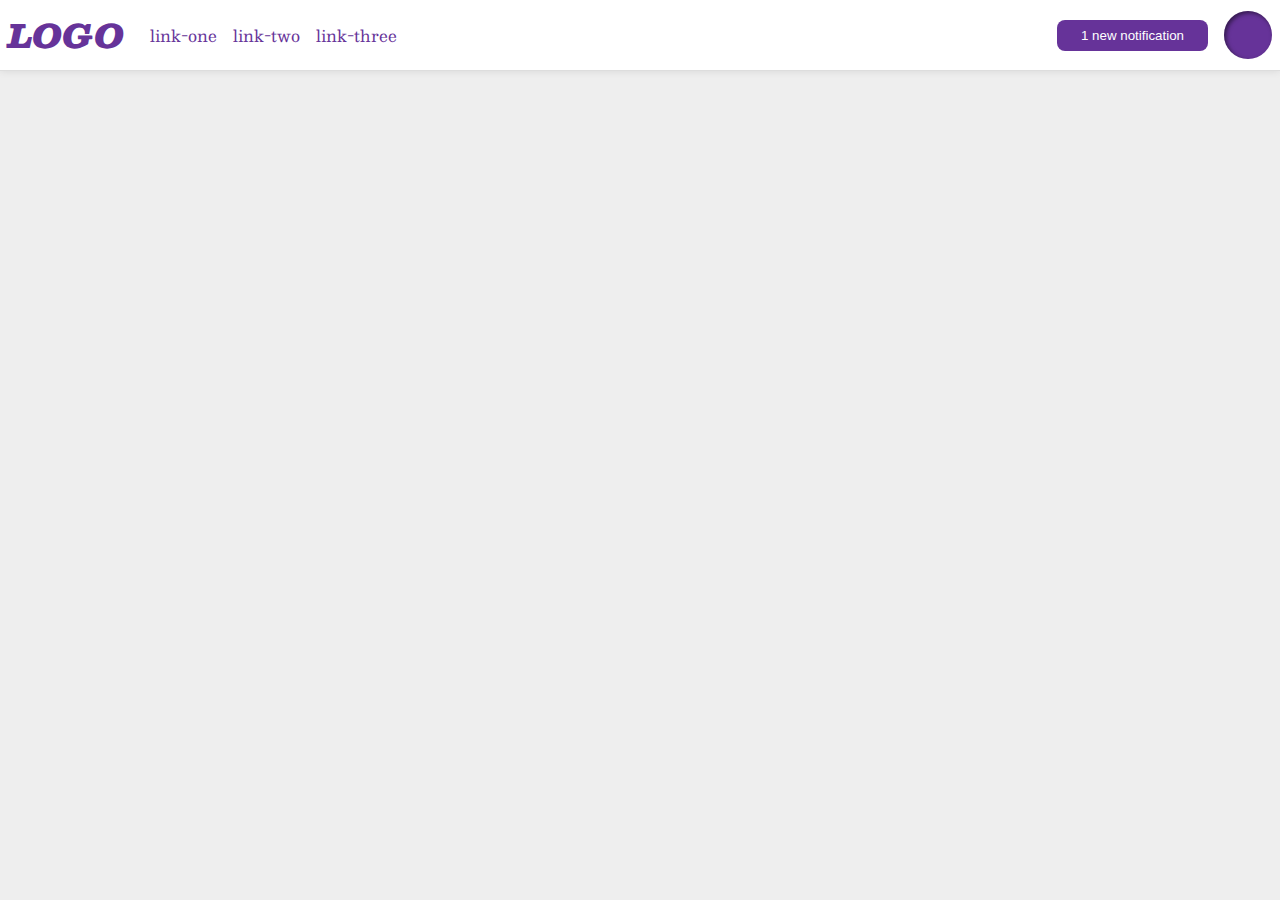
<file: foundations/flex/03-flex-header-2/index.html>
<!DOCTYPE html>
<html lang="en">
  <head>
    <meta charset="UTF-8">
    <meta http-equiv="X-UA-Compatible" content="IE=edge">
    <meta name="viewport" content="width=device-width, initial-scale=1.0">
    <title>Flex Header 2</title>
    <link rel="stylesheet" href="style.css">
  </head>
  <body>
    <div class="header">
      <div class="left"> 
      <div class="logo">
        LOGO
      </div>
      <ul class="links">
        <li><a href="https://google.com">link-one</a></li>
        <li><a href="https://google.com">link-two</a></li>
        <li><a href="https://google.com">link-three</a></li>
      </ul>
</div>
       <div class="right">  
        <button class="notifications">
        1 new notification
        </button>
        <div class="profile-image"></div>
       </div> 
      
    </div>
    

  </body>
</html>
</file>
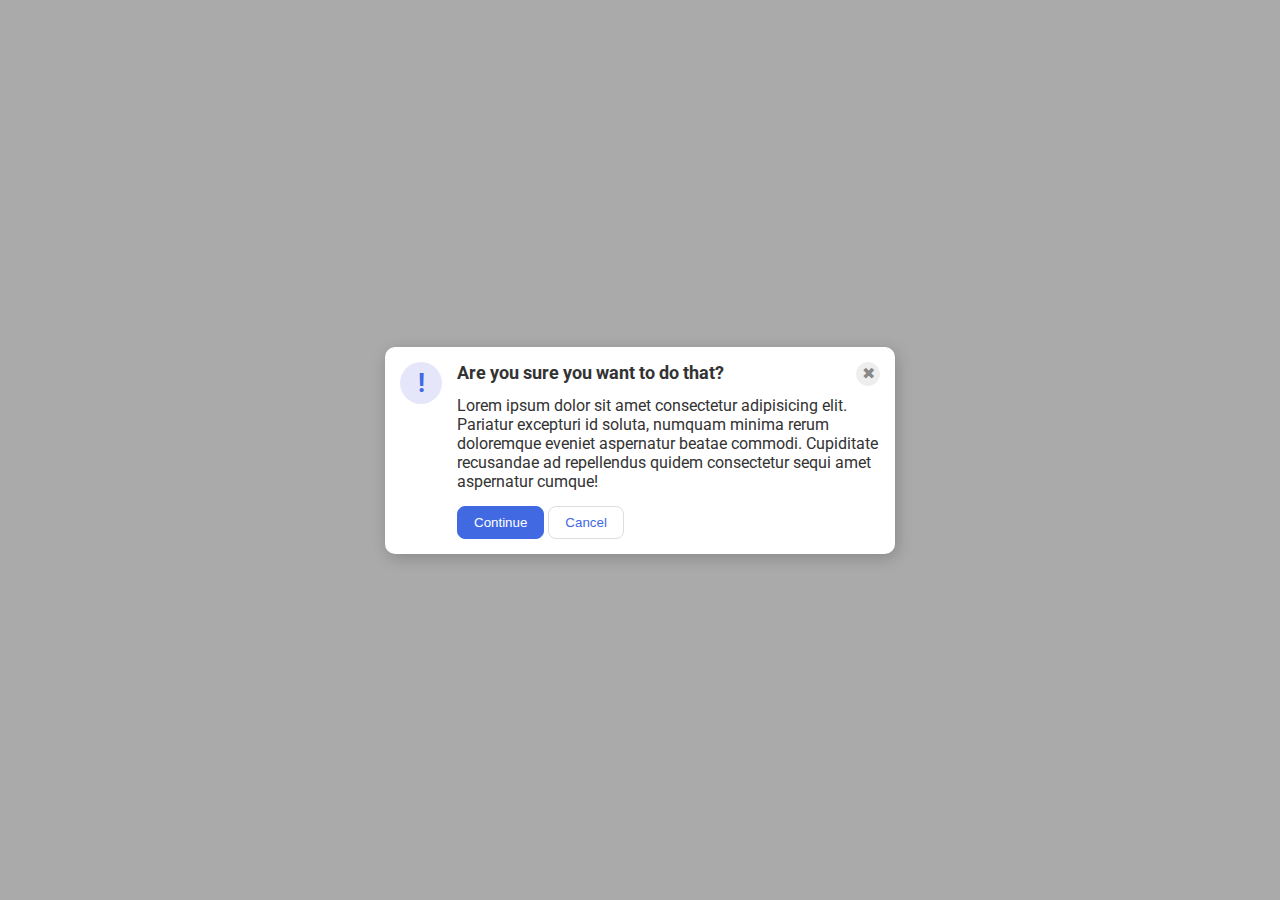
<file: foundations/flex/05-flex-modal/index.html>
<!DOCTYPE html>
<html lang="en">
  <head>
    <meta charset="UTF-8">
    <meta http-equiv="X-UA-Compatible" content="IE=edge">
    <meta name="viewport" content="width=device-width, initial-scale=1.0">
    <link rel="stylesheet" href="style.css">
    <title>Modal</title>
  </head>
  <body>
    <div class="modal">

      <div class="icon">!</div>
      <div class="container">

      
      <div class="header">Are you sure you want to do that?
      <button class="close-button">✖</button> </div>
      <div class="text">Lorem ipsum dolor sit amet consectetur adipisicing elit. Pariatur excepturi id soluta, numquam minima rerum doloremque eveniet aspernatur beatae commodi. Cupiditate recusandae ad repellendus quidem consectetur sequi amet aspernatur cumque!</div>
      <button class="continue">Continue</button>
      <button class="cancel">Cancel</button>
     </div>

    </div>
  


</body>
</html>
</file>
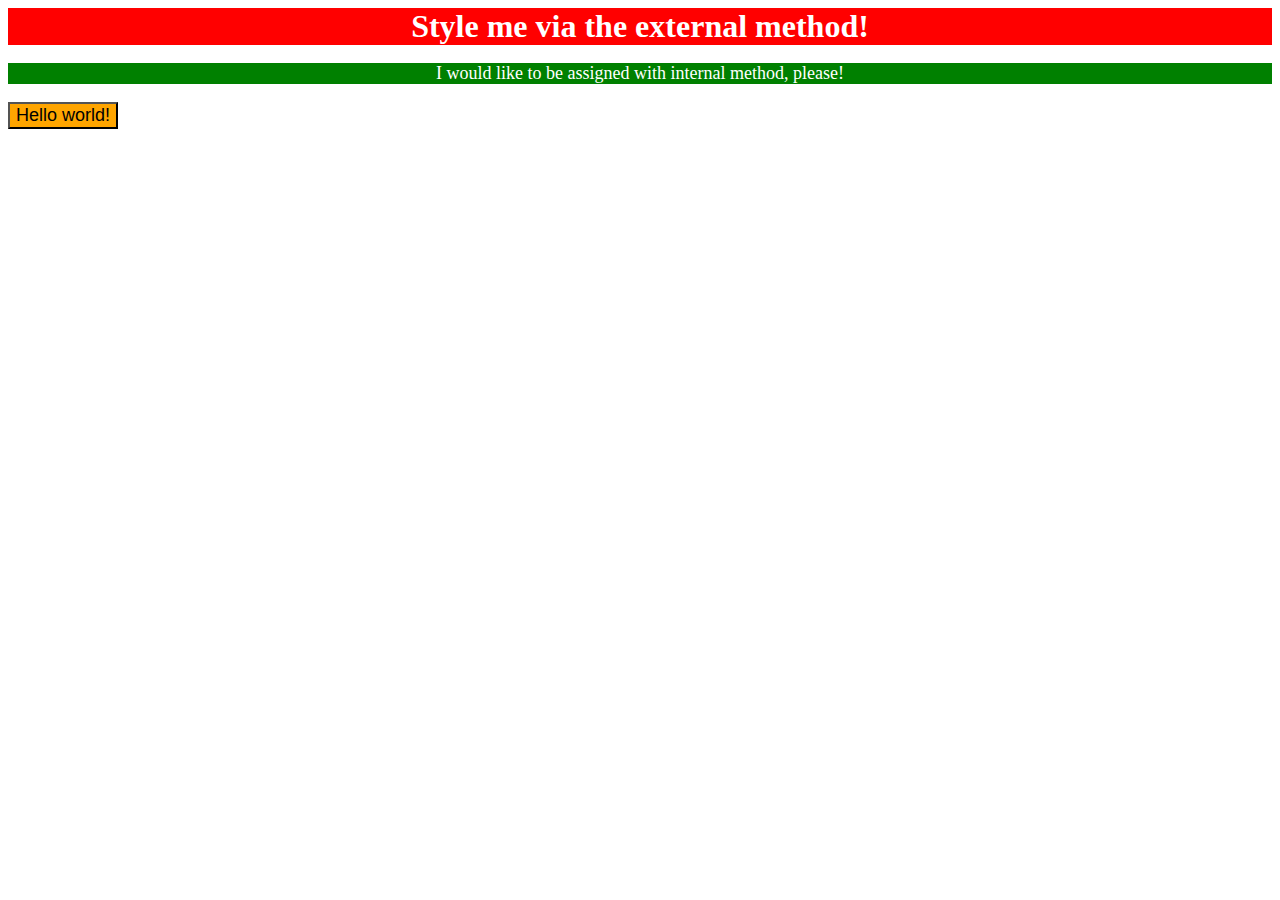
<file: foundations/intro-to-css/01-css-methods/index.html>
<!DOCTYPE html>
<html lang="en">
  
<head>
  <meta charset="UTF-8">
  <title>DOCUMENT</title>
  <link rel="stylesheet" href="s.css">
  <style>
    p{
      background-color: green;
      color: white;
      font-size: 18px;
      text-align: center;
    }
  </style>
</head>

<body>
<div class="header">
Style me via the external method!</div>
<p>
I would like to be assigned with internal method, please!
</p>


<button style="background-color: orange;font-size: 18px;">
Hello world!
</button>



</body>
</html>
</file>
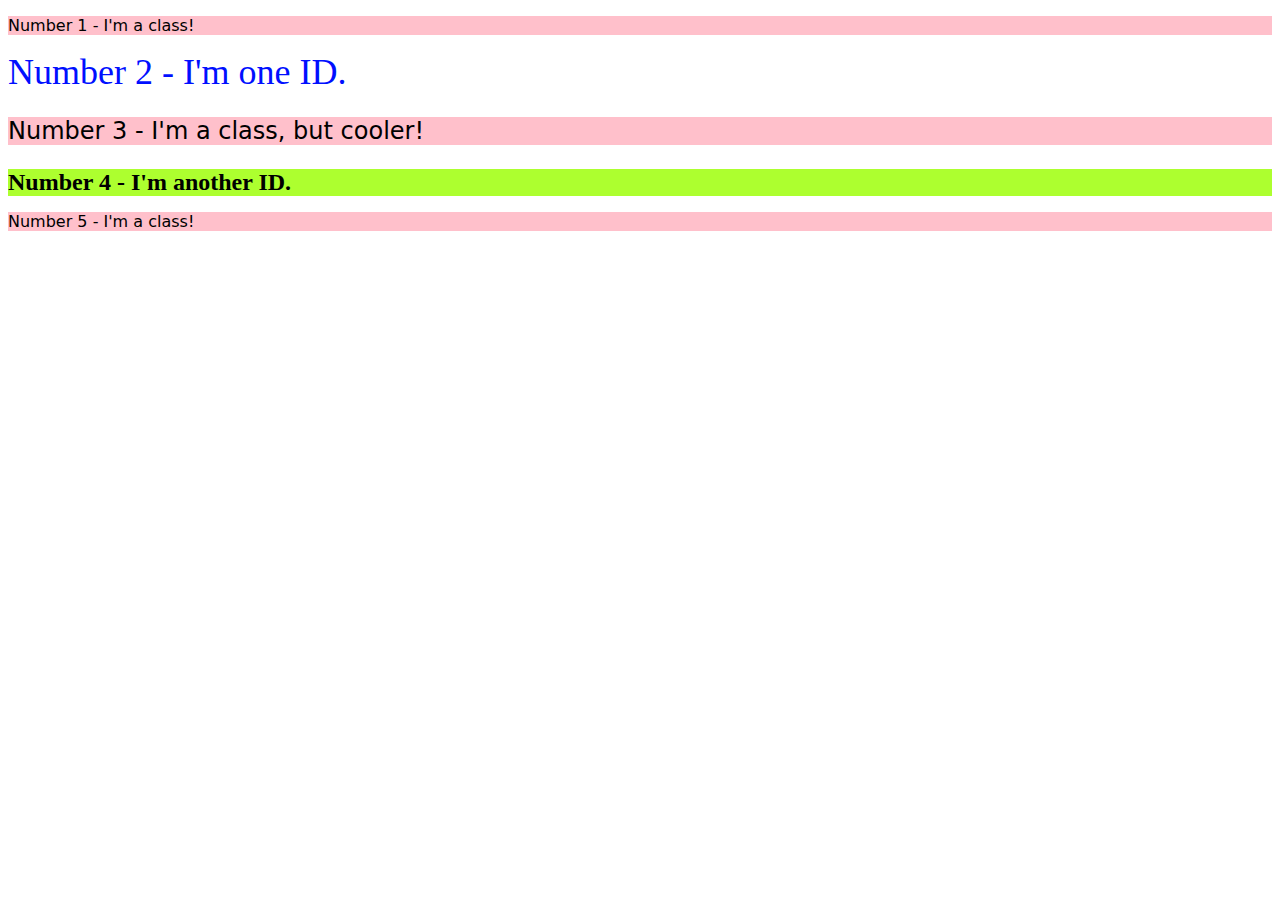
<file: foundations/intro-to-css/02-class-id-selectors/index.html>
<!DOCTYPE html>
<html lang="en">
  <head>
    <meta charset="UTF-8">
    <meta http-equiv="X-UA-Compatible" content="IE=edge">
    <meta name="viewport" content="width=device-width, initial-scale=1.0">
    <title>Class and ID Selectors</title>
    <link rel="stylesheet" href="style.css">
  </head>
  <body>
    <p class="odd">Number 1 - I'm a class!</p>
    <div id="nd">Number 2 - I'm one ID.</div>
    <p class="odd rd">Number 3 - I'm a class, but cooler!</p>
    <div id="th" class="rd">Number 4 - I'm another ID.</div>
    <p class="odd">Number 5 - I'm a class!</p>
  </body>
</html>
</file>
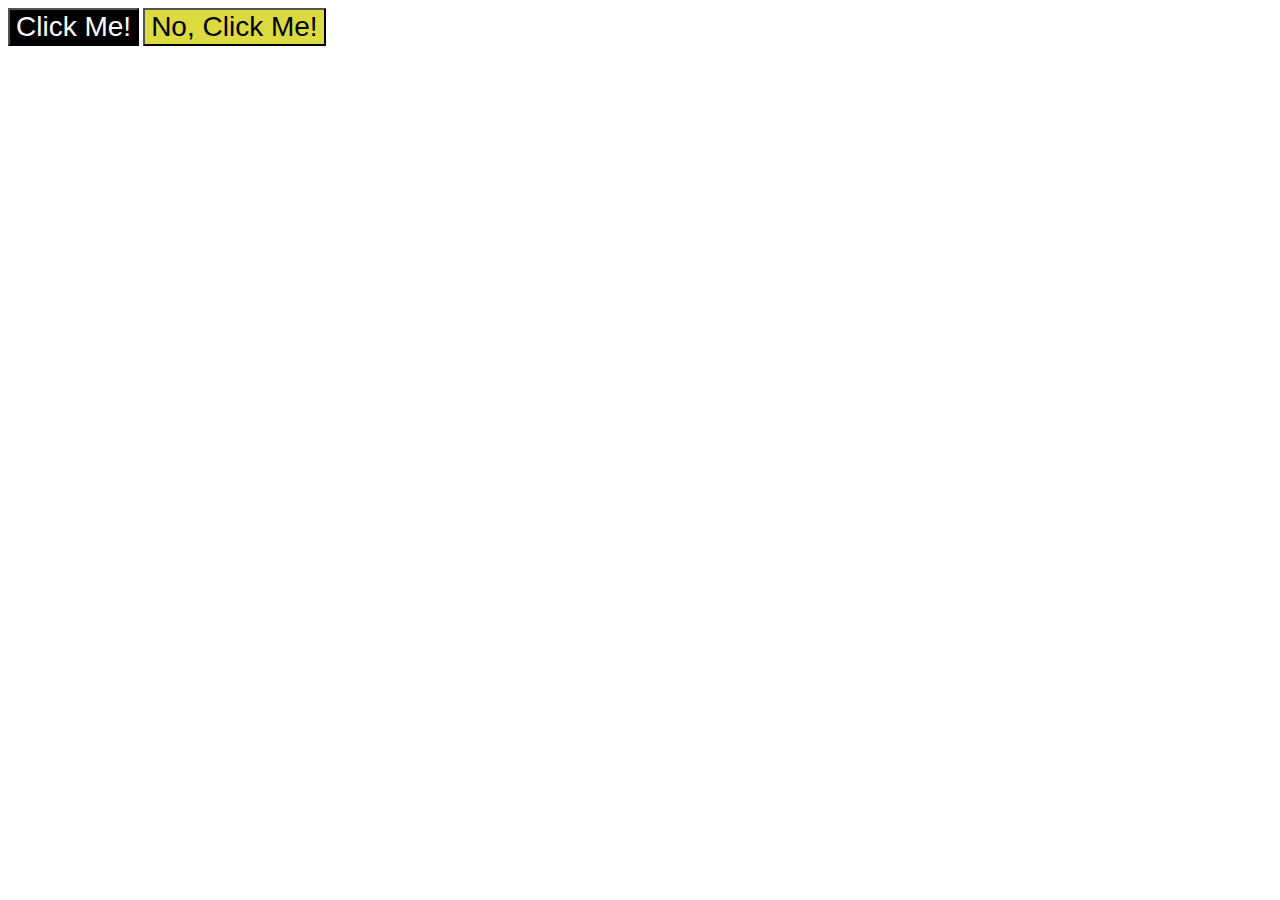
<file: foundations/intro-to-css/03-grouping-selectors/index.html>
<!DOCTYPE html>
<html lang="en">
  <head>
    <meta charset="UTF-8">
    <meta http-equiv="X-UA-Compatible" content="IE=edge">
    <meta name="viewport" content="width=device-width, initial-scale=1.0">
    <title>Grouping Selectors</title>
    <link rel="stylesheet" href="style.css">
  </head>
  <body>
    <button class="first">Click Me!</button>
    <button class="second">No, Click Me!</button>
  </body>
</html>
</file>
<file: foundations/flex/03-flex-header-2/style.css>
/* this is some magical font-importing.  
you'll learn about it later. */
@import url('https://fonts.googleapis.com/css2?family=Besley:ital,wght@0,400;1,900&display=swap');

body {
  margin: 0;
  background: #eee;
  font-family: Besley, serif;
}

.header {
  background: white;
  border-bottom: 1px solid #ddd;
  box-shadow: 0 0 8px rgba(0,0,0,.1);


  display: flex;
  align-items: center;
  padding: 8px;
}

.profile-image {
  background: rebeccapurple;
  box-shadow: inset 2px 2px 4px rgba(0,0,0,.5);
  border-radius: 50%;
  width: 48px;
  height: 48px;
}

.logo {
  color: rebeccapurple;
  font-size: 32px;
  font-weight: 900;
  font-style: italic;
  padding-right: 10px;
}

button {
  border: none;
  border-radius: 8px;
  background: rebeccapurple;
  color: white;
  padding: 8px 24px;
}

a {

  text-decoration: none;
  color: rebeccapurple;
}

ul {
  margin: 0;
  padding: 0;
  list-style-type: none;
  display: flex;
  gap: 16px;
}




.left, .right{
  display:flex;
  gap: 16px;
    align-items: center;
}

.right{
  flex:1;
  justify-content: flex-end;
}
</file>
<file: foundations/flex/05-flex-modal/style.css>
@import url('https://fonts.googleapis.com/css2?family=Roboto:wght@400;700&display=swap');

html, body {
  height: 100%;
}

body {
  font-family: Roboto, sans-serif;
  margin: 0;
  background: #aaa;
  color: #333;
  /* I'll give you this one for free lol */
  display: flex;
  align-items: center;
  justify-content: center;
}

.modal {
  background: white;
  width: 480px;
  border-radius: 10px;
  box-shadow: 2px 4px 16px rgba(0,0,0,.2);
  display: flex;
  gap:15px;
  padding: 15px;
}

.icon {
  color: royalblue;
  font-size: 26px;
  font-weight: 700;
  background: lavender;
  width: 42px;
  height: 42px;
  border-radius: 50%;
  display: flex;
  align-items: center;
  justify-content: center;
  flex-shrink: 0;
}

.close-button {
  background: #eee;
  border-radius: 50%;
  color: #888;
  font-weight: 400;
  font-size: 16px;
  height: 24px;
  width: 24px;
  display: flex;
  align-items: center;
  justify-content: center;
  border: 1px solid #eee;
  padding: 0;
}

button {
  cursor: pointer;
  padding: 8px 16px;
  border-radius: 8px;
}

button.continue {
  background: royalblue;
  border: 1px solid royalblue;
  color: white;
}

button.cancel {
  background: white;
  border: 1px solid #ddd;
  color: royalblue;
}


.header{
  display: flex;
  justify-content: space-between; 
 
  font-size: 18px;
  font-weight: bold;  
 margin-bottom: 10px;

}

.text{
  margin-bottom: 15px;
}
</file>
<file: foundations/intro-to-css/01-css-methods/s.css>
.header{
    background-color: red; 
    color: white; 
    font-size: 32px; 
    text-align: center; 
    font-weight: 900
}
</file>
<file: foundations/intro-to-css/02-class-id-selectors/style.css>
.odd{
    background-color: #ffc0cb;
    font-family: "Verdana", "DejaVu Sans", "sans-serif";
}

#nd{
    color: #000fff;
    font-size: 36px;
}
.rd{
    font-size: 24px;
}
#th{
    background-color: #adff2f;
    font-weight: bold;
}
</file>
<file: foundations/intro-to-css/03-grouping-selectors/style.css>
.first{
background-color: #000000;
color: #ffffff;
}

.second{
background-color: rgb(219, 219, 63);
}

.first,
.second{
    font-size: 28px;
    font-family: 'Helvetica','Times New Roman','sans-serif';
}
</file>
